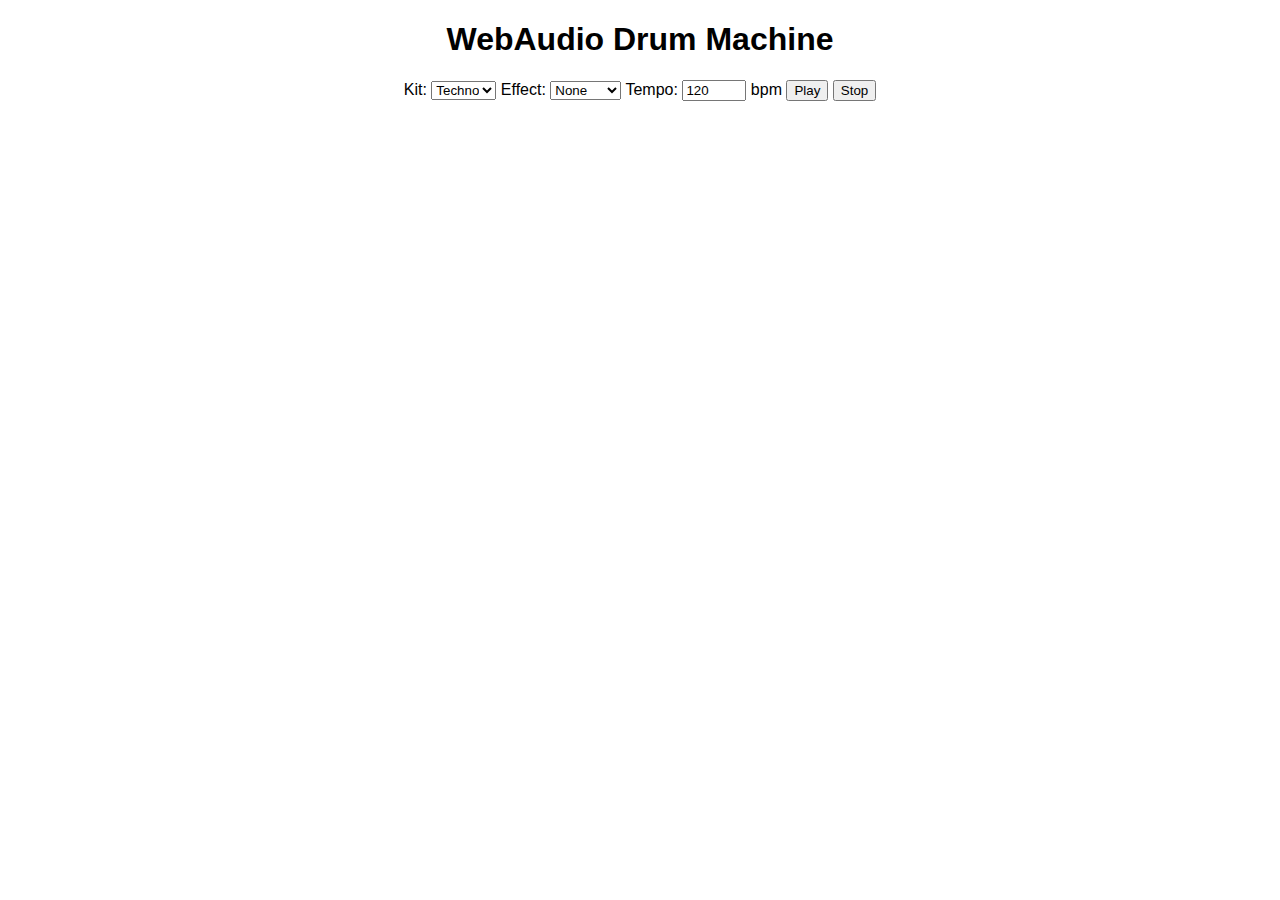
<file: index.html>
<!DOCTYPE html>
<html lang="en">
<head>
  <meta charset="UTF-8">
  <meta name="viewport" content="width=device-width, initial-scale=1.0">
  <title>WebAudio Drum Machine</title>
  <link rel="stylesheet" href="style.css">
</head>
<body>
  <h1>WebAudio Drum Machine</h1>
  <div id="drum-machine">
    <div id="controls">
      <label for="kit">Kit:</label>
      <select id="kit">
        <option value="techno">Techno</option>
        <option value="rock">Rock</option>
      </select>

      <label for="effect">Effect:</label>
      <select id="effect">
        <option value="none">None</option>
        <option value="peculiar">Peculiar</option>
      </select>

      <label for="tempo">Tempo:</label>
      <input type="number" id="tempo" value="120" min="60" max="200"> bpm

      <button id="play">Play</button>
      <button id="stop">Stop</button>
    </div>

    <div id="grid">
      <div class="track" id="kick-track"></div>
      <div class="track" id="snare-track"></div>
      <div class="track" id="hihat-track"></div>
    </div>
  </div>

  <script src="script.js"></script>

  <script>
    // Εδώ είναι ο κώδικας JavaScript για τη λειτουργικότητα
    const audioContext = new (window.AudioContext || window.webkitAudioContext)();

    // Φόρτωση των ήχων
    const kick = new Audio('C:\Users\alexa\OneDrive\Υπολογιστής\site\sounds\kick.wav');
    const snare = new Audio('sounds/snare.wav');
    const hihat = new Audio('sounds/hihat.wav');

    // Λειτουργικότητα αναπαραγωγής
    const playSound = (sound) => {
      const source = audioContext.createBufferSource();
      const request = new XMLHttpRequest();
      request.open('GET', sound.src, true);
      request.responseType = 'arraybuffer';

      request.onload = function () {
        audioContext.decodeAudioData(request.response, function (buffer) {
          source.buffer = buffer;
          source.connect(audioContext.destination);
          source.start(0);
        });
      };

      request.send();
    };

    document.getElementById('play').addEventListener('click', () => {
      playSound(kick);
    });

</script>
</body>



</html>
</file>
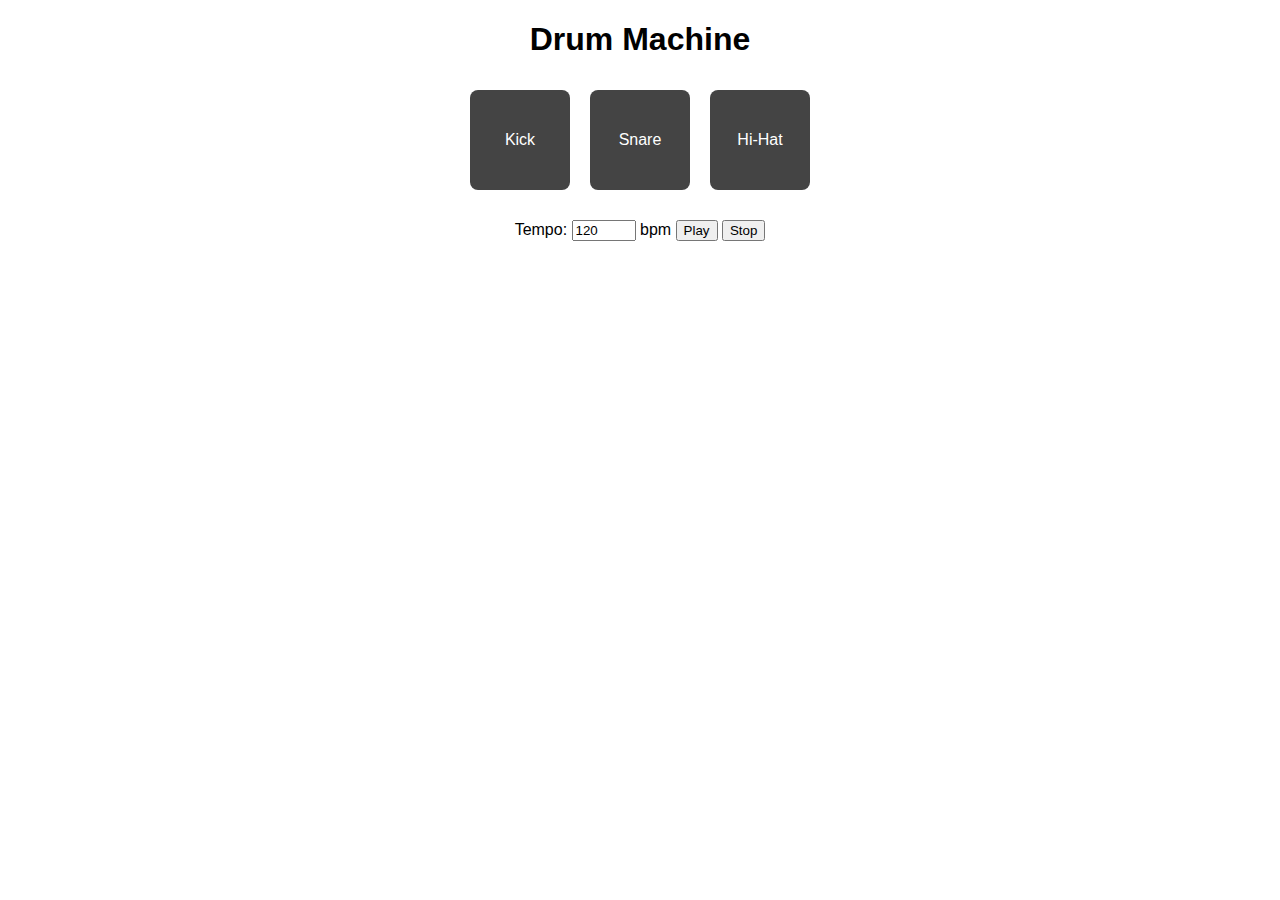
<file: site.html>
<!DOCTYPE html>
<html lang="en">
<head>
    <meta charset="UTF-8">
    <meta name="viewport" content="width=device-width, initial-scale=1.0">
    <title>Drum machine changed after pulled </title>
    <link rel="stylesheet" href="style.css"> <!-- Σύνδεση με το CSS αρχείο -->
</head>
<body>
    <h1>Drum Machine</h1>

    <!-- Grid με κουμπιά για τους ήχους -->
    <div id="grid">
        <button class="pad" id="kick">Kick</button>
        <button class="pad" id="snare">Snare</button>
        <button class="pad" id="hihat">Hi-Hat</button>
    </div>

    <!-- Στοιχεία ελέγχου για tempo -->
    <div id="controls">
        <label for="tempo">Tempo:</label>
        <input type="number" id="tempo" value="120" min="60" max="200"> bpm
        <button id="play">Play</button>
        <button id="stop">Stop</button>
    </div>

    <!-- Σύνδεση με το εξωτερικό αρχείο JavaScript -->
    <script src="script.js"></script>
</body>
</html>



<!-- <!DOCTYPE html>
<html lang="en">
<head>
  <meta charset="UTF-8">
  <meta name="viewport" content="width=device-width, initial-scale=1.0">
  <title>WebAudio Drum Machine</title>
  <link rel="stylesheet" href="style.css">
</head>
<body>
  <h1>WebAudio Drum Machine</h1>
  <div id="drum-machine">
    <div id="controls">
      <label for="kit">Kit:</label>
      <select id="kit">
        <option value="techno">Techno</option>
        <option value="rock">Rock</option>
      </select>

      <label for="effect">Effect:</label>
      <select id="effect">
        <option value="none">None</option>
        <option value="peculiar">Peculiar</option>
      </select>

      <label for="tempo">Tempo:</label>
      <input type="number" id="tempo" value="120" min="60" max="200"> bpm

      <button id="play">Play</button>
      <button id="stop">Stop</button>
    </div>

    <div id="grid">
      <div class="track" id="kick-track"></div>
      <div class="track" id="snare-track"></div>
      <div class="track" id="hihat-track"></div>
    </div>
  </div>

  <script src="script.js"></script>

  <script>
    // Εδώ είναι ο κώδικας JavaScript για τη λειτουργικότητα
    const audioContext = new (window.AudioContext || window.webkitAudioContext)();

    // Φόρτωση των ήχων
    const kick = new Audio('sounds/kick.wav');
    const snare = new Audio('sounds/snare.wav');
    const hihat = new Audio('sounds/hihat.wav');

    // Λειτουργικότητα αναπαραγωγής
    const playSound = (sound) => {
      const source = audioContext.createBufferSource();
      const request = new XMLHttpRequest();
      request.open('GET', sound.src, true);
      request.responseType = 'arraybuffer';

      request.onload = function () {
        audioContext.decodeAudioData(request.response, function (buffer) {
          source.buffer = buffer;
          source.connect(audioContext.destination);
          source.start(0);
        });
      };

      request.send();
    };

    document.getElementById('play').addEventListener('click', () => {
      playSound(kick);
    });

</script>
</body>



</html> -->
</file>
<file: style.css>
body {
    font-family: Arial, sans-serif;
    text-align: center;
}

#grid {
    display: flex;
    justify-content: center;
    margin-bottom: 20px;
}

.pad {
    width: 100px;
    height: 100px;
    margin: 10px;
    background-color: #444;
    color: white;
    font-size: 16px;
    border: none;
    border-radius: 8px;
    cursor: pointer;
}

.pad:hover {
    background-color: #666;
}

#controls {
    margin-top: 20px;
}
</file>
